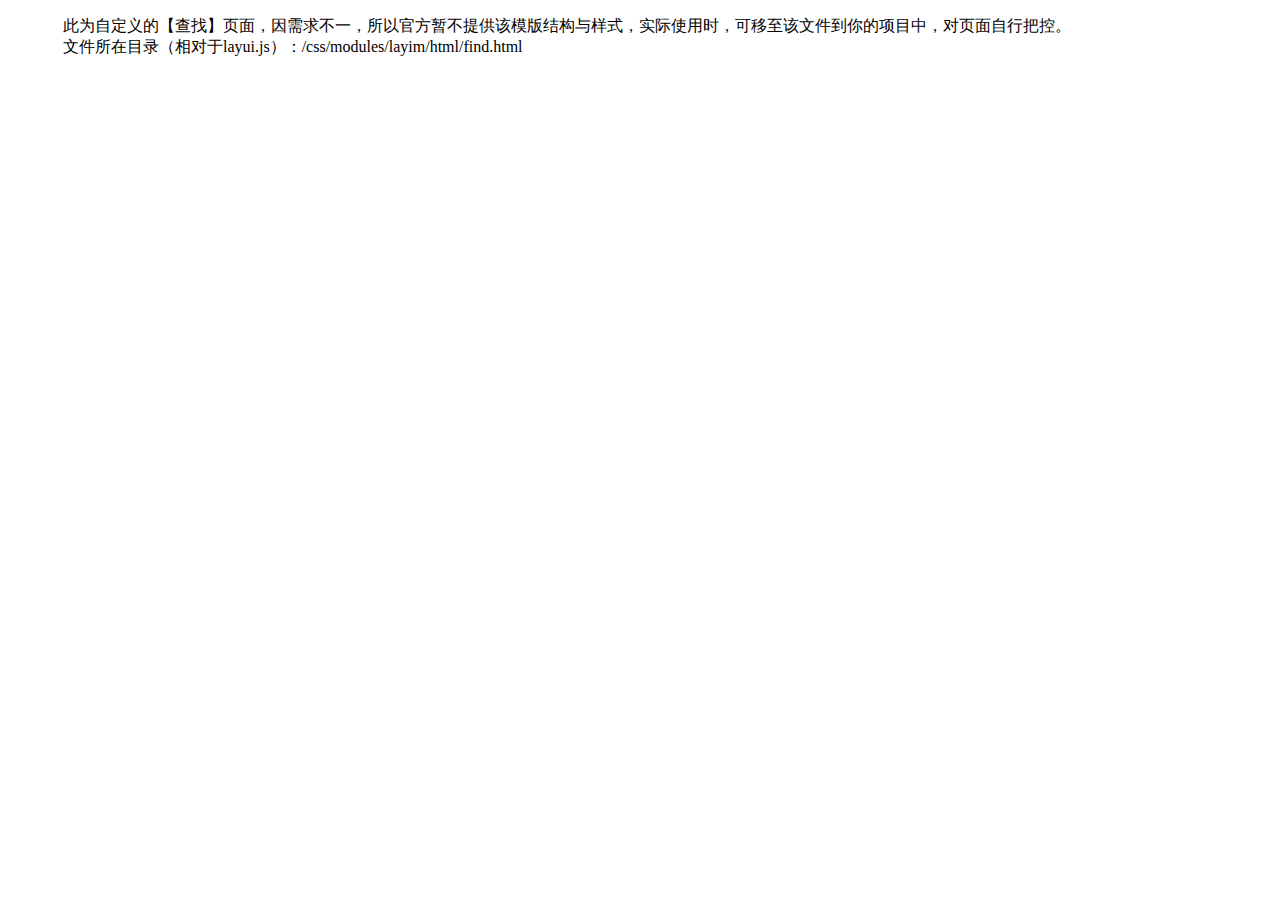
<file: src/main/webapp/static/layui/css/modules/layim/html/find.html>
<!DOCTYPE html>
<html>
<head>
<meta charset="utf-8">
<meta name="viewport" content="width=device-width, initial-scale=1, maximum-scale=1">
<title>发现</title>

<link rel="stylesheet" href="http://local.res.layui.com/layui/src/css/layui.css">
<style>

</style>
</head>
<body>

<div style="margin: 15px;">
  <blockquote class="layui-elem-quote">此为自定义的【查找】页面，因需求不一，所以官方暂不提供该模版结构与样式，实际使用时，可移至该文件到你的项目中，对页面自行把控。
  <br>文件所在目录（相对于layui.js）：/css/modules/layim/html/find.html</blockquote>
</div>



<script src="http://local.res.layui.com/layui/src/layui.js"></script>
<script>
layui.use(['layim', 'laypage'], function(){
  var layim = layui.layim
  ,layer = layui.layer
  ,laytpl = layui.laytpl
  ,$ = layui.jquery
  ,laypage = layui.laypage;
  
  //一些添加好友请求之类的交互参见文档
  
});
</script>
</body>
</html>
</file>
